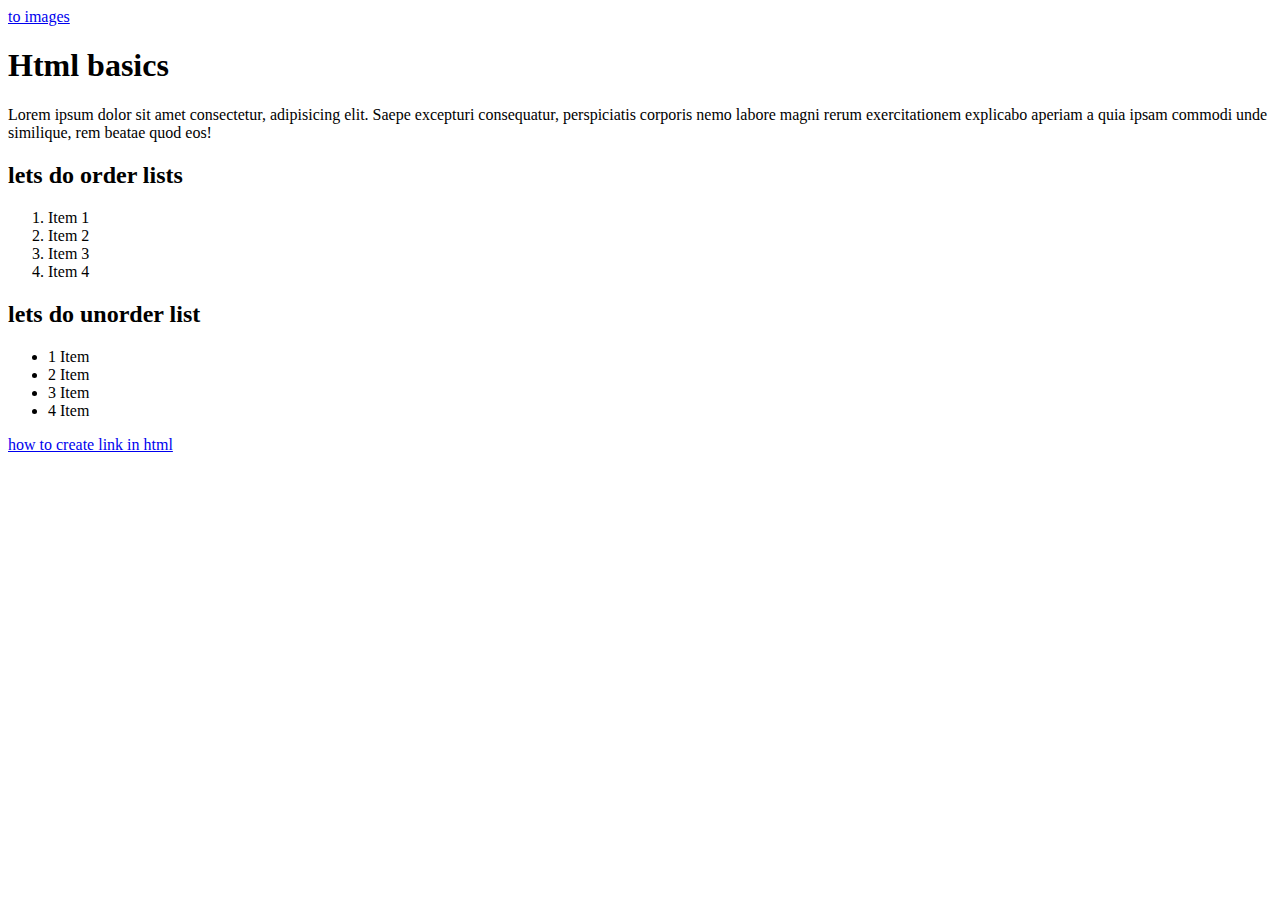
<file: html/index.html>
<!DOCTYPE html>
<html lang="en">
  <head>
    <meta charset="UTF-8" />
    <meta name="viewport" content="width=device-width, initial-scale=1.0" />
    <title>HTML and the web</title>
  </head>
  <body>
    <header>
      <nav>
        <a href="./images.html">to images</a>
      </nav>
    </header>
    <article>
      <h1>Html basics</h1>
      <p>
        Lorem ipsum dolor sit amet consectetur, adipisicing elit. Saepe
        excepturi consequatur, perspiciatis corporis nemo labore magni rerum
        exercitationem explicabo aperiam a quia ipsam commodi unde similique,
        rem beatae quod eos!
      </p>
    </article>
    <section>
      <h2>lets do order lists</h2>
      <section>
        <ol>
          <li>Item 1</li>
          <li>Item 2</li>
          <li>Item 3</li>
          <li>Item 4</li>
        </ol>
      </section>
      <section>
        <h2>lets do unorder list</h2>
        <ul>
          <li>1 Item</li>
          <li>2 Item</li>
          <li>3 Item</li>
          <li>4 Item</li>
        </ul>
      </section>
      <section>
        <a href="https://www.w3schools.com/tags/tag_a.asp" target="_blank"
          >how to create link in html</a
        >
      </section>
    </section>
  </body>
</html>
</file>
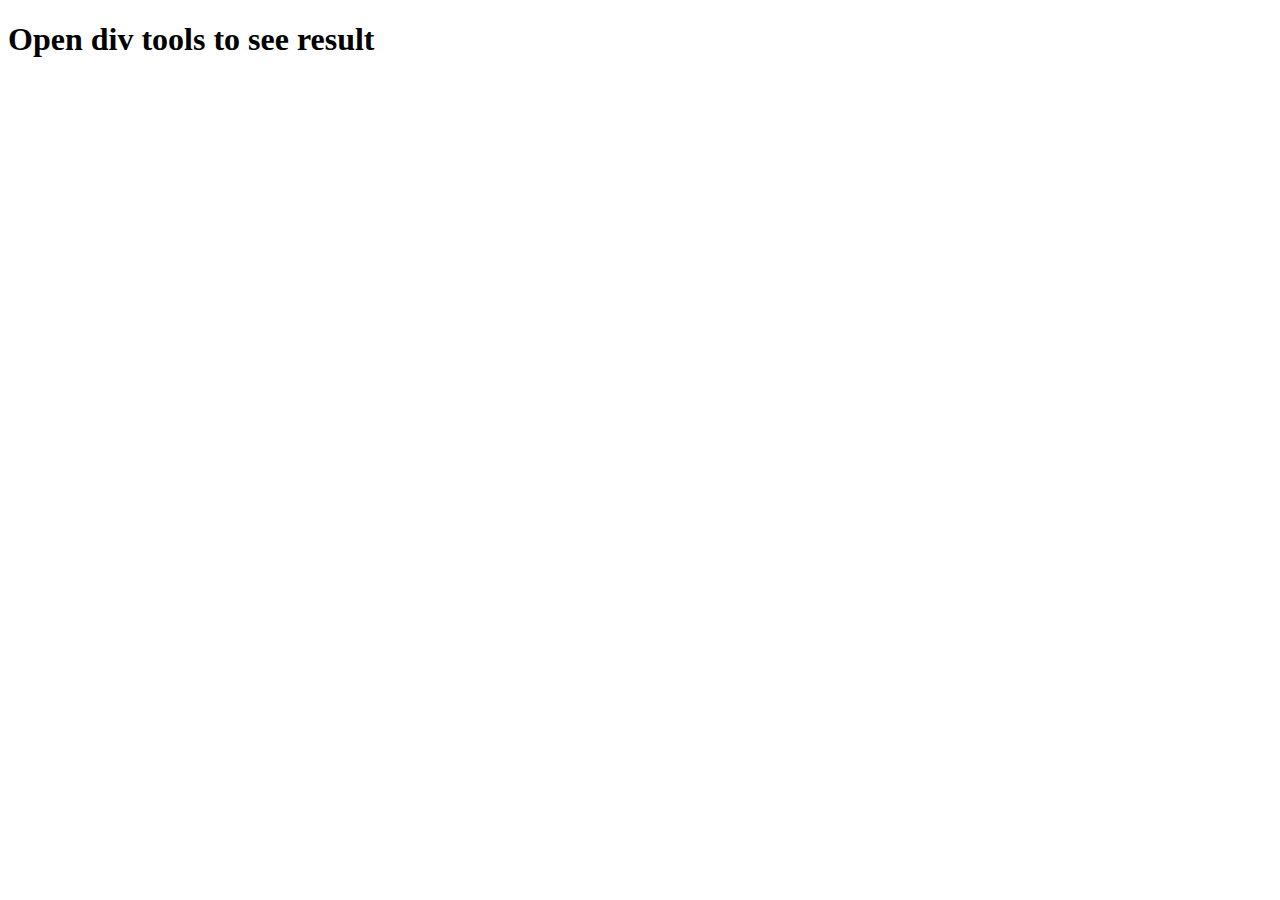
<file: 1-js-session/page/index.html>
<!DOCTYPE html>
<html lang="en">
  <head>
    <meta charset="UTF-8" />
    <meta name="viewport" content="width=device-width, initial-scale=1.0" />
    <script src="./index.js " defer></script>
    <title>JS</title>
  </head>
  <body>
    <h1>Open div tools to see result</h1>
  </body>
</html>
</file>
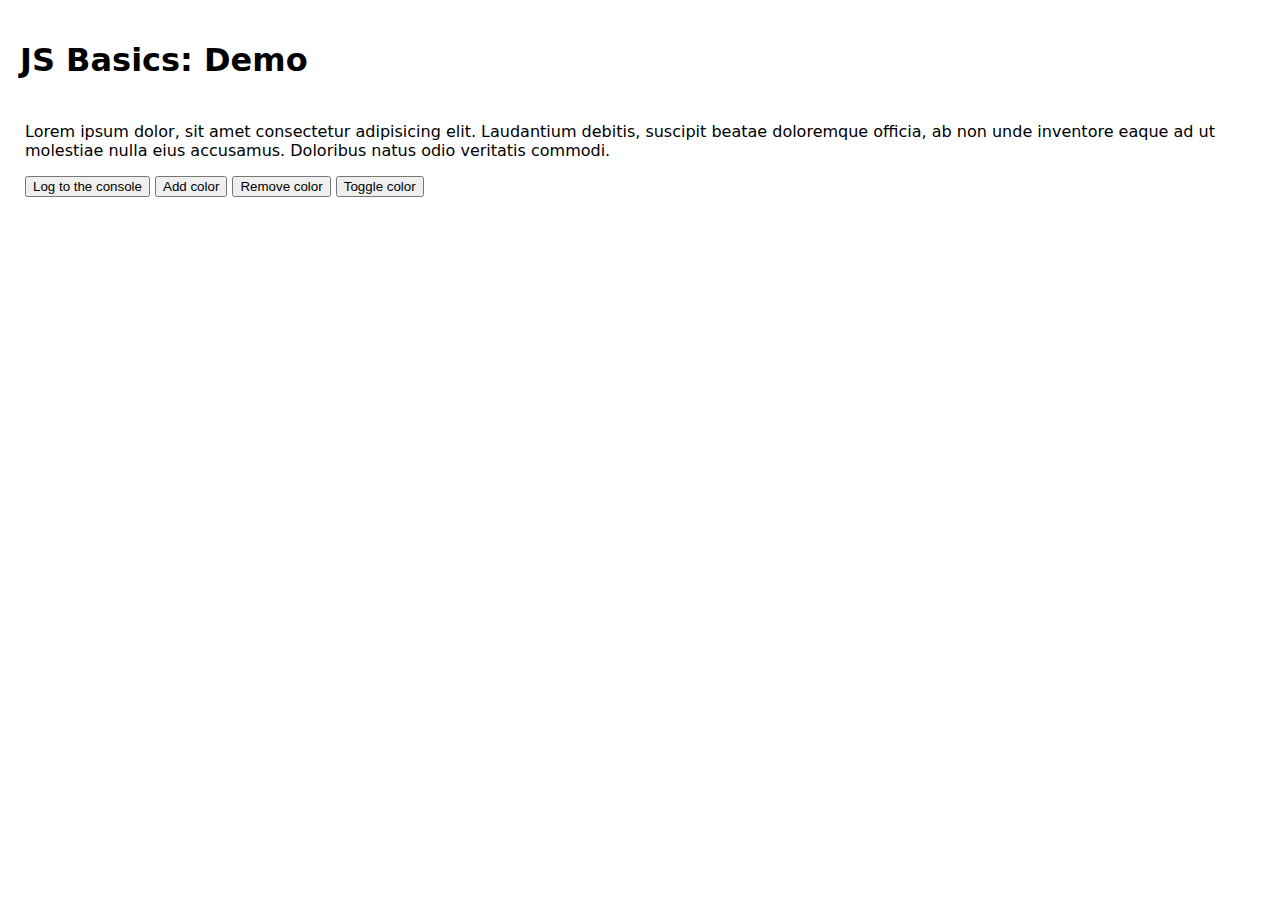
<file: javascript/basics/index.html>
<!DOCTYPE html>
<html lang="en">
  <head>
    <meta charset="utf-8" />
    <meta
      name="viewport"
      content="width=device-width, initial-scale=1, shrink-to-fit=no"
    />
    <title>JS Basics: Demo</title>
    <link rel="stylesheet" href="styles.css" />
    <script src="index.js" defer></script>
  </head>
  <body data-js="body">
    <h1>JS Basics: Demo</h1>
    <main class="main" data-js="main">
      <p>
        Lorem ipsum dolor, sit amet consectetur adipisicing elit. Laudantium
        debitis, suscipit beatae doloremque officia, ab non unde inventore eaque
        ad ut molestiae nulla eius accusamus. Doloribus natus odio veritatis
        commodi.
      </p>
      <button type="button" data-js="logging-button">Log to the console</button>
      <button type="button" data-js="add-button">Add color</button>
      <button type="button" data-js="remove-button">Remove color</button>
      <button type="button" data-js="toggle-button">Toggle color</button>
    </main>
  </body>
</html>
</file>
<file: javascript/basics/styles.css>
*,
*::before,
*::after {
  box-sizing: border-box;
}

body {
  margin: 0;
  font-family: system-ui;
  padding: 20px;
}

main {
  padding: 5px;
}

.dark {
  background-color: black;
  color: #eee;
}

.blue {
  background-color: rgb(54, 54, 226);
}
</file>
